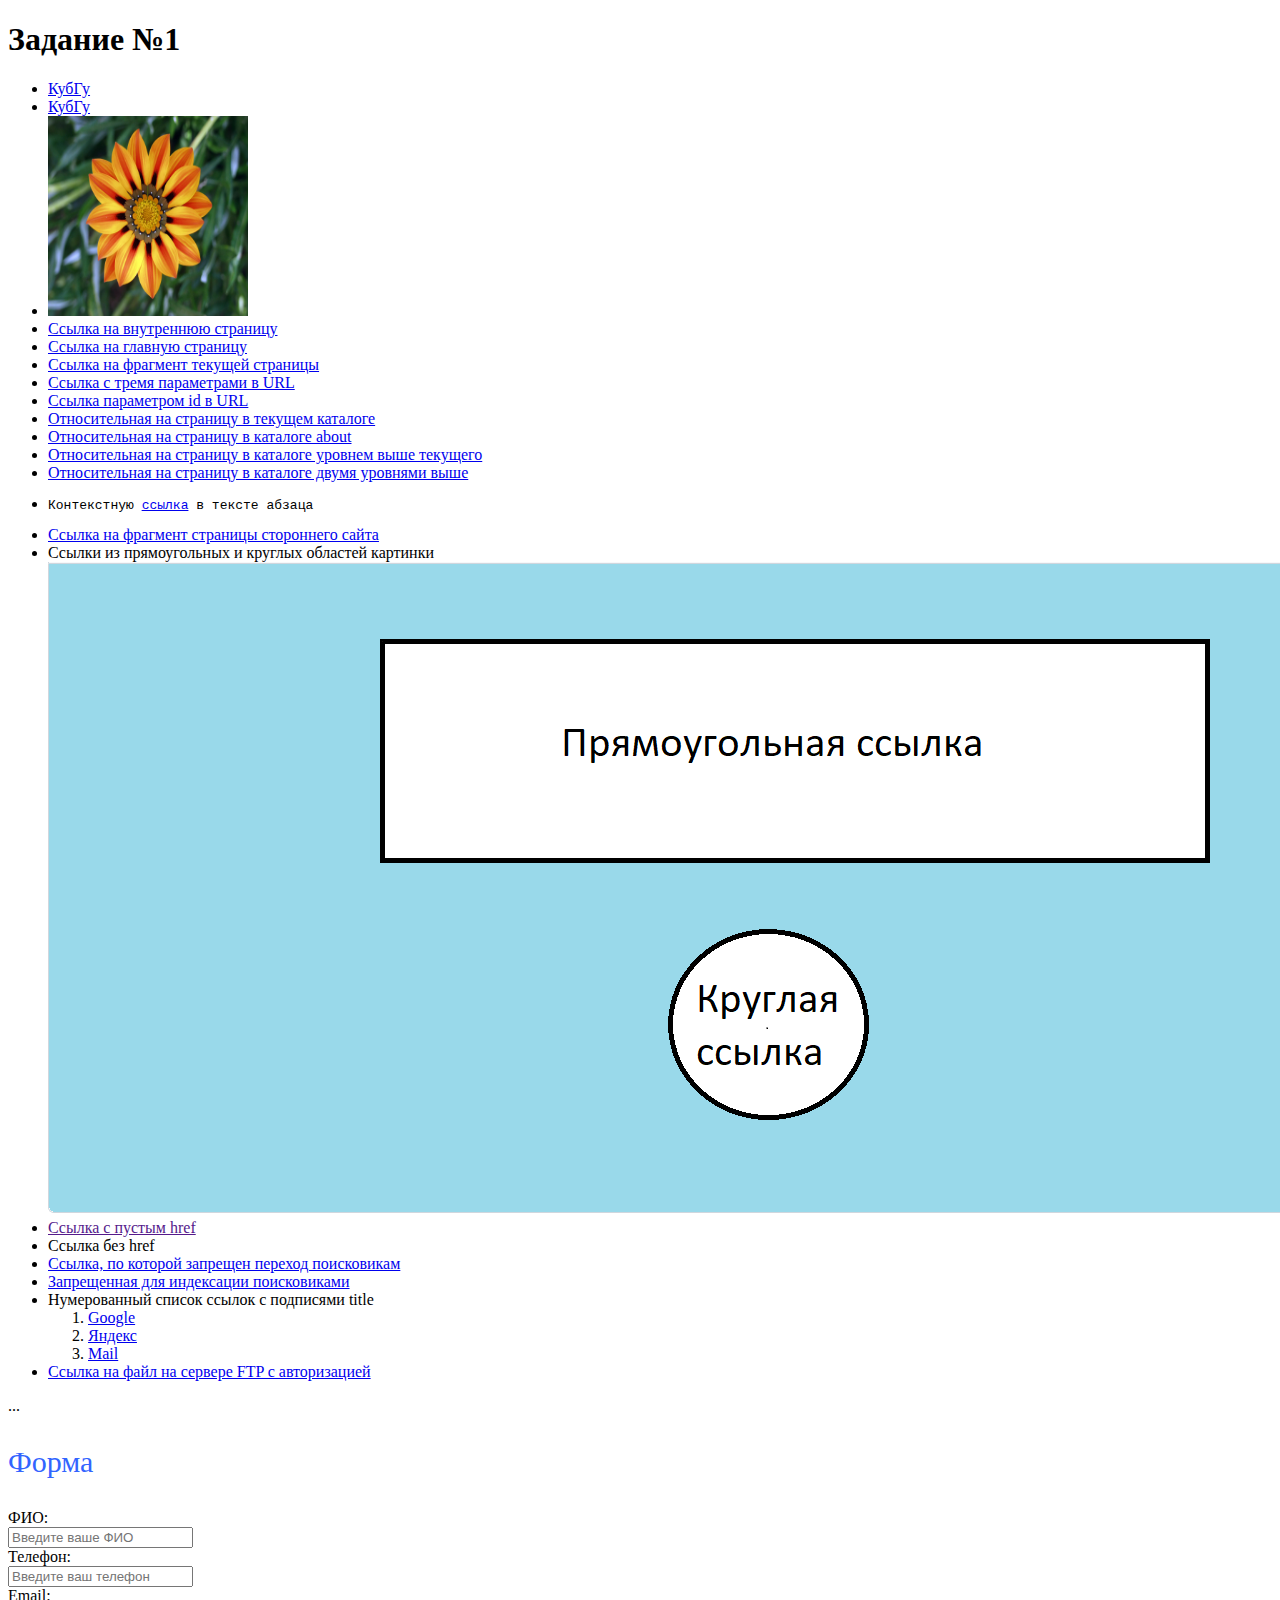
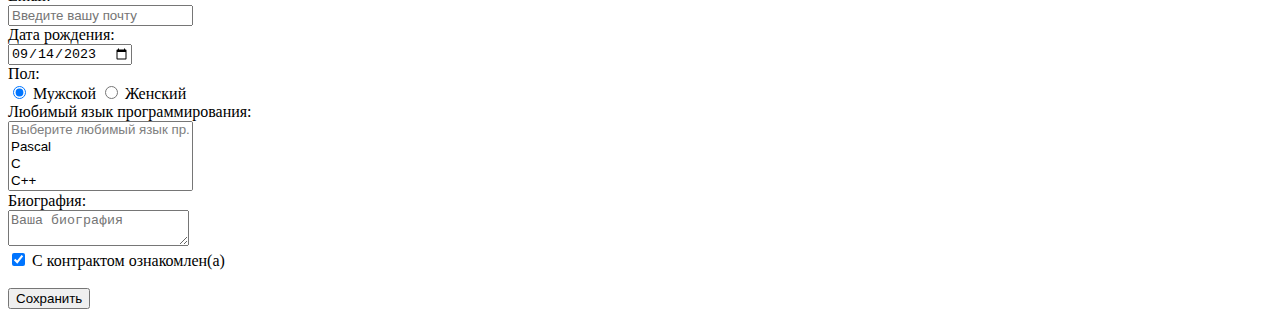
<file: 2/3/index.html>
<!DOCTYPE html>
<html lang="ru">
<head>
    <meta charset="utf-8" />
    <title>Задание №1</title>
</head>
<body>
    <h1>Задание №1</h1>
    <ul>
        <li>
            <a href="http://www.kubsu.ru/index.php" title="Официальный сайт Кубанского государственного университета" target = "_blank">КубГу</a>
        </li>
        <li>
            <a href="https://www.kubsu.ru/index.php" title="Официальный сайт Кубанского государственного университета" target = "_blank">КубГу</a>
        </li>
        <li>
            <a href="https://www.kubsu.ru/index.php" target = "_blank"><img alt="Flower" src="image.jpg" width="200" height="200"></a>
        </li>
        <li>
            <a href="f.html">Ссылка на внутреннюю страницу</a>
        </li>
        <li>
            <a href="index.html">Ссылка на главную страницу</a>
        </li>
        <li>
            <a href="#top">Ссылка на фрагмент текущей страницы</a>
        </li>
        <li>
            <a href = "?action=1&debug=off&flex=no">Ссылка с тремя параметрами в URL </a>
        </li>
        <li>
            <a href = "?id=101">Ссылка параметром id в URL </a>
        </li>
        <li>
            <a href = "./f1.html">Относительная на страницу в текущем каталоге </a>
        </li>
        <li>
            <a href = "./about/about.html">Относительная на страницу в каталоге about </a>
        </li>
        <li>
            <a href = "../f3.html">Относительная на страницу в каталоге уровнем выше текущего</a>
        </li>
        <li>
            <a href="../../f2.html">Относительная на страницу в каталоге двумя уровнями выше</a>
        </li>
        <li>
            <pre>Контекстную <a href = "http://www.kubsu.ru/index.php" target = "_blank">ссылка</a> в тексте абзаца</pre>
        </li>
        <li>
            <a href = "https://html5book.ru/hyperlinks-in-html/#part6:~:text=2.2" target = "_blank">Ссылка на фрагмент страницы стороннего сайта </a>
        </li>
        <li>
            Ссылки из прямоугольных и круглых областей картинки 
        <img src="изображение.png" alt="painting" usemap="#f">
        <map name="f">
            <area shape="circle" coords="520,464,100" href="http://www.kubsu.ru/index.php" target="_blank" alt="circle">
            <area shape="rect" coords="137,79,958,294" href= "f1.html" target="_blank" alt="rect">
        </map>
        </li>
        <li>
            <a href = "">Ссылка с пустым href</a>
        </li>
        <li>
            <a>Ссылка без href</a>
        </li>
        <li>
            <a href="http://example.ru" rel="nofollow" target = "_blank">Cсылка, по которой запрещен переход поисковикам</a>
        </li>
        <li>
            <a href="http://example.ru" target = "_blank"><!-- <noindex> -->Запрещенная для индексации поисковиками<!-- </noindex> --></a>
        </li>
        <li>
        Нумерованный список ссылок с подписями title
        <ol>
            <li><a href= "https://www.google.ru" title="Google" target = "_blank">Google</a></li>
            <li><a href= "https://yandex.ru" title="Яндекс" target = "_blank">Яндекс</a></li>
            <li><a href= "https://mail.ru/" title="mail" target = "_blank">Mail</a></li>
        </ol>
        </li>
        <li>
        <a href="ftp://user:pass123@link.ru/Temp/file.txt" target = "_blank">Ссылка на файл на сервере FTP с авторизацией</a>
        </li>
    </ul>
    <p><a id="top"></a>...</p> 
    <p style="font-size: 30px; color: rgb(50, 100, 255)">Форма</p>
        <form>
        <label>
          ФИО:<br />
          <input required name="field-name-1"
          placeholder="Введите ваше ФИО" />
        </label><br />
        <label>
        Телефон:<br />
        <input required name="field-phone"
          type="tel"
          placeholder="Введите ваш телефон" />
      </label><br />
      <label>
        Email:<br />
        <input required name="field-email"
          type="email"
          placeholder="Введите вашу почту" /></label>
          <label>
            <br />
            Дата рождения:<br />
            <input name="field-date"
              value="2023-09-14"
              type="date" />
          </label><br />
          Пол:<br />
      <label><input type="radio" checked="checked"
        name="radio-group-1" value="Значение1" />
        Мужской</label>
      <label><input type="radio"
        name="radio-group-1" value="Значение2" />
        Женский</label><br />
        <label>
          Любимый язык программирования:
          <br />
            <select name="love-language[]" multiple>
                <option disabled>Выберите любимый язык пр.</option>
                <option value="Pascal">Pascal</option>
                <option value="C">C</option>
                <option value="C++">C++</option>
                <option value="JavaScript">JavaScript</option>
                <option value="PHP">PHP</option>
                <option value="Python">Python</option>
                <option value="Java">Java</option>
                <option value="Haskel">Haskel</option>
                <option value="Clojure">Clojure</option>
                <option value="Prolog">Prolog</option>
                <option value="Scala  ">Scala </option>
            </select>
        </label><br />
        <label>
          Биография:<br />
          <textarea name="field-name-2" placeholder="Ваша биография" ></textarea>
        </label><br />
      <label><input required type="checkbox" checked="checked"
        name="check-1" />
        С контрактом ознакомлен(а)</label><br />
        <br />
        <input type="submit" value="Сохранить" />
      </form>

</body>
</html>
</file>
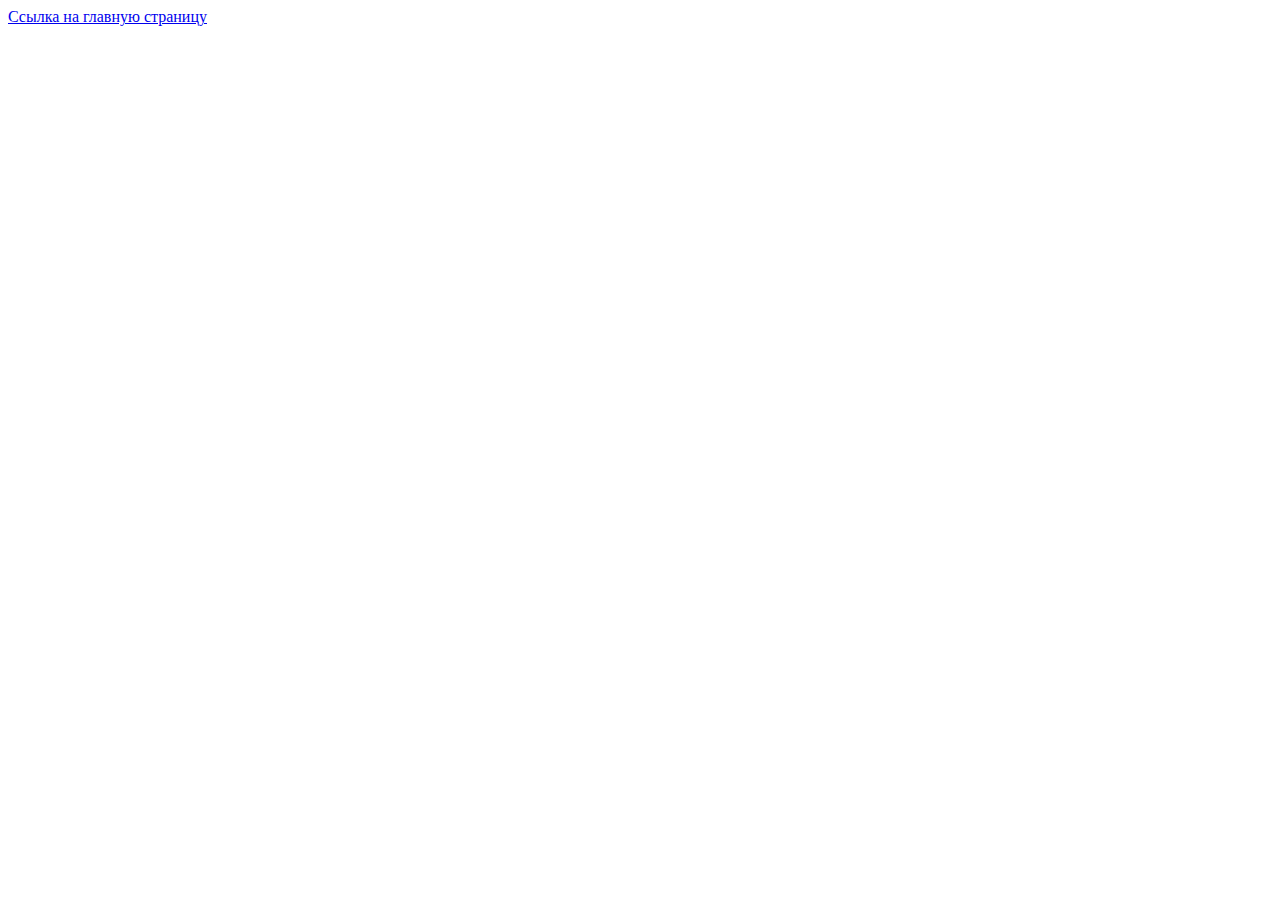
<file: f2.html>
<!DOCTYPE html>
<html lang="ru">
<head>
    <meta charset="utf-8" />
    <title>Задание №1</title>
</head>
<body>
    <a href="./2/3/index.html">Ссылка на главную страницу</a>
    
</body>
</html>
</file>
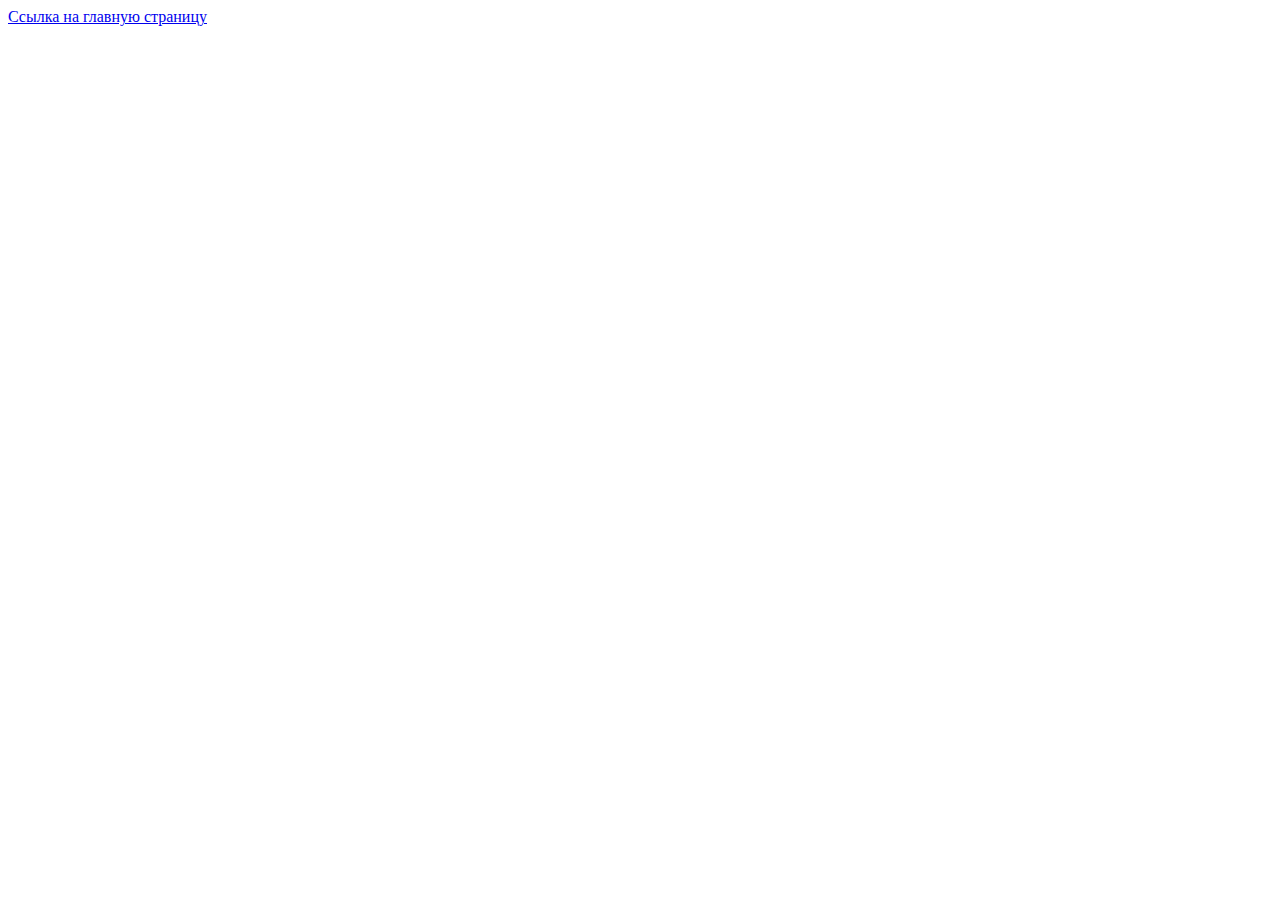
<file: 2/3/f.html>
<!DOCTYPE html>
<html lang="ru">
<head>
    <meta charset="utf-8" />
    <title>Задание №1</title>
</head>
<body>
    <a href="index.html">Ссылка на главную страницу</a>
    
</body>
</html>
</file>
